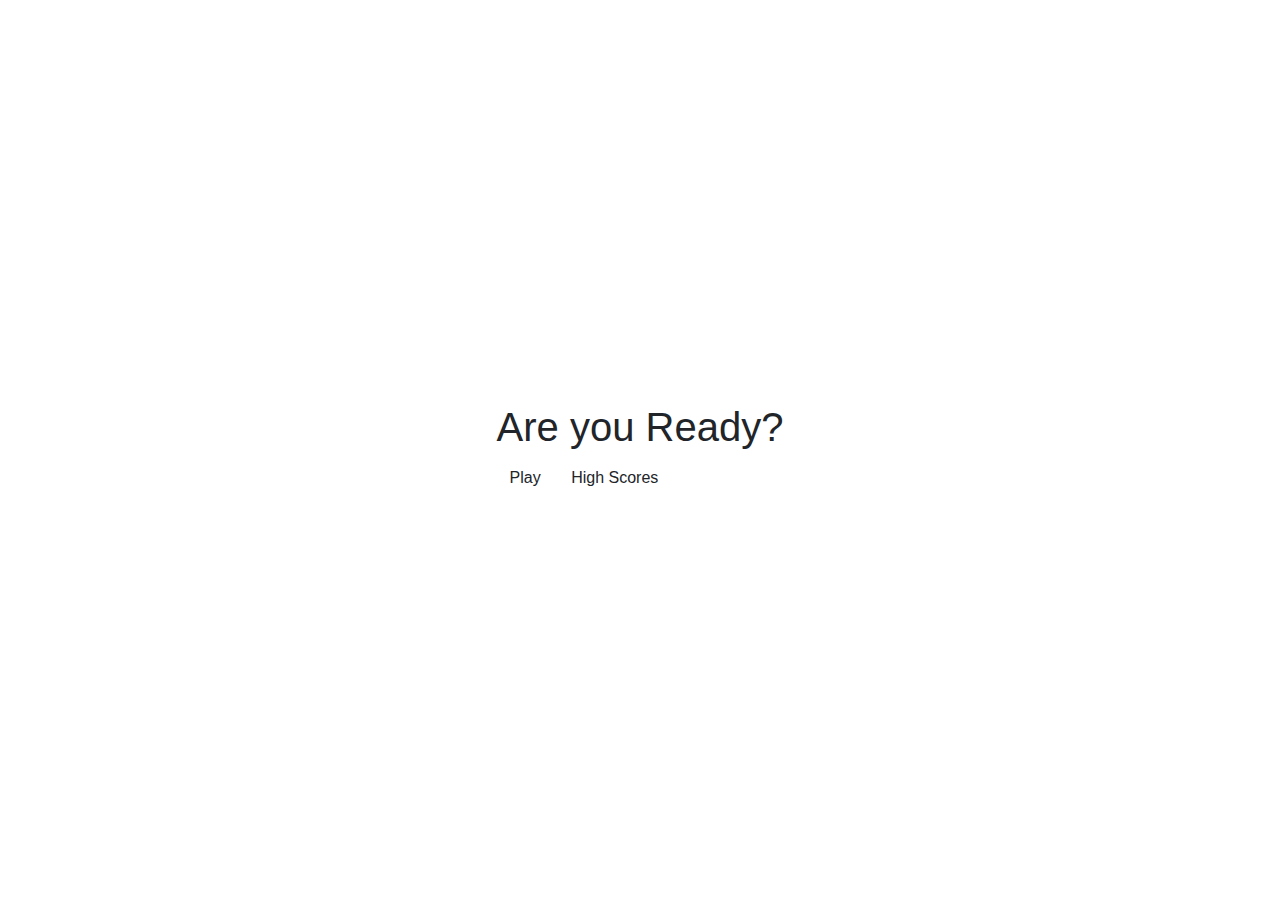
<file: index.html>
<!DOCTYPE html>
<html lang="en">
<head>
    <meta charset="UTF-8">
    <meta name="viewport" content="width=device-width, initial-scale=1.0">
    <title>Javascript Quiz</title>
    <link rel="stylesheet" href="https://stackpath.bootstrapcdn.com/bootstrap/4.3.1/css/bootstrap.min.css" integrity="sha384-ggOyR0iXCbMQv3Xipma34MD+dH/1fQ784/j6cY/iJTQUOhcWr7x9JvoRxT2MZw1T" crossorigin="anonymous">
    <link rel="stylesheet" href="./assets/styles.css">
</head>
<body>
    <div class="containerHome">
        <div id="home" class="flex-column flex-center">
            <h1>Are you Ready?</h1>
            <a href="./pages/quiz.html" class="btn">Play</a>
            <a href="./pages/highscores.html" id="highscore-btn" class="btn">High Scores<i></i></a>
        </div>
    </div>
</body>
</html>
</file>
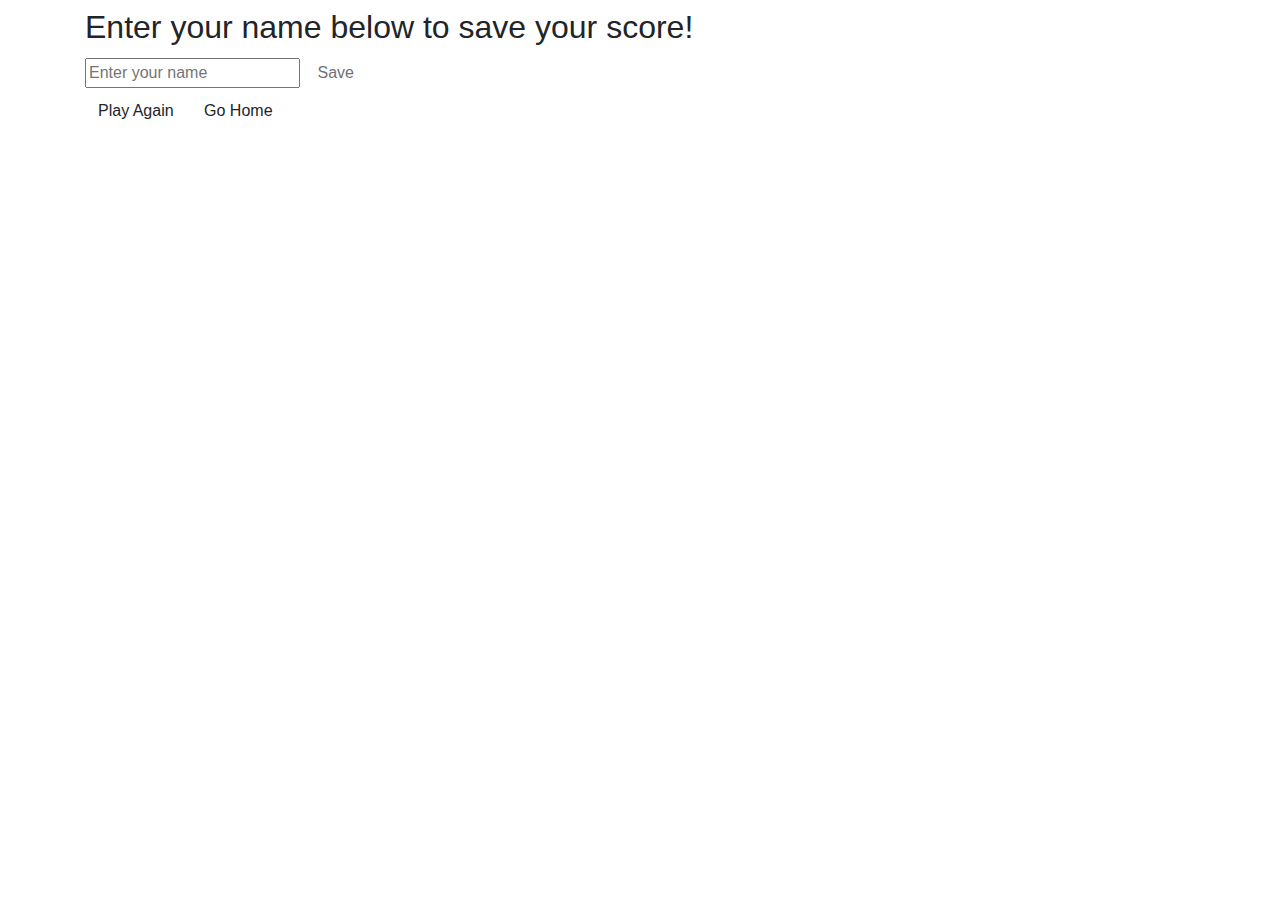
<file: pages/endquiz.html>
<!DOCTYPE html>
<html lang="en">
<head>
    <meta charset="UTF-8">
    <meta name="viewport" content="width=device-width, initial-scale=1.0">
    <title>Document</title>
    <link rel="stylesheet" href="https://stackpath.bootstrapcdn.com/bootstrap/4.3.1/css/bootstrap.min.css" integrity="sha384-ggOyR0iXCbMQv3Xipma34MD+dH/1fQ784/j6cY/iJTQUOhcWr7x9JvoRxT2MZw1T" crossorigin="anonymous">
    <link rel="stylesheet" href="../assets/styles.css">
</head>
<body>
    <div class="container">
        <div id="end" class="flex-center flex-column">
            <h1 id="finalScore">0</h1>
            <form class="end-form-container">
                <h2 id="end-text">Enter your name below to save your score!</h2>
                <input type="text" name="name" id="username" placeholder="Enter your name">
                <button class="btn" id="saveScoreBtn" type="submit" onclick="saveHighScore(event)" disabled>Save</button>
            </form>
            <a href="../index.html" class="btn">Play Again</a>
            <a href="../index.html" class="btn">Go Home<i class="fas fa-home"></i></a>
        </div>
    </div>
    <script src="../assets/js/endquiz.js"></script>
</body>
</html>
</file>
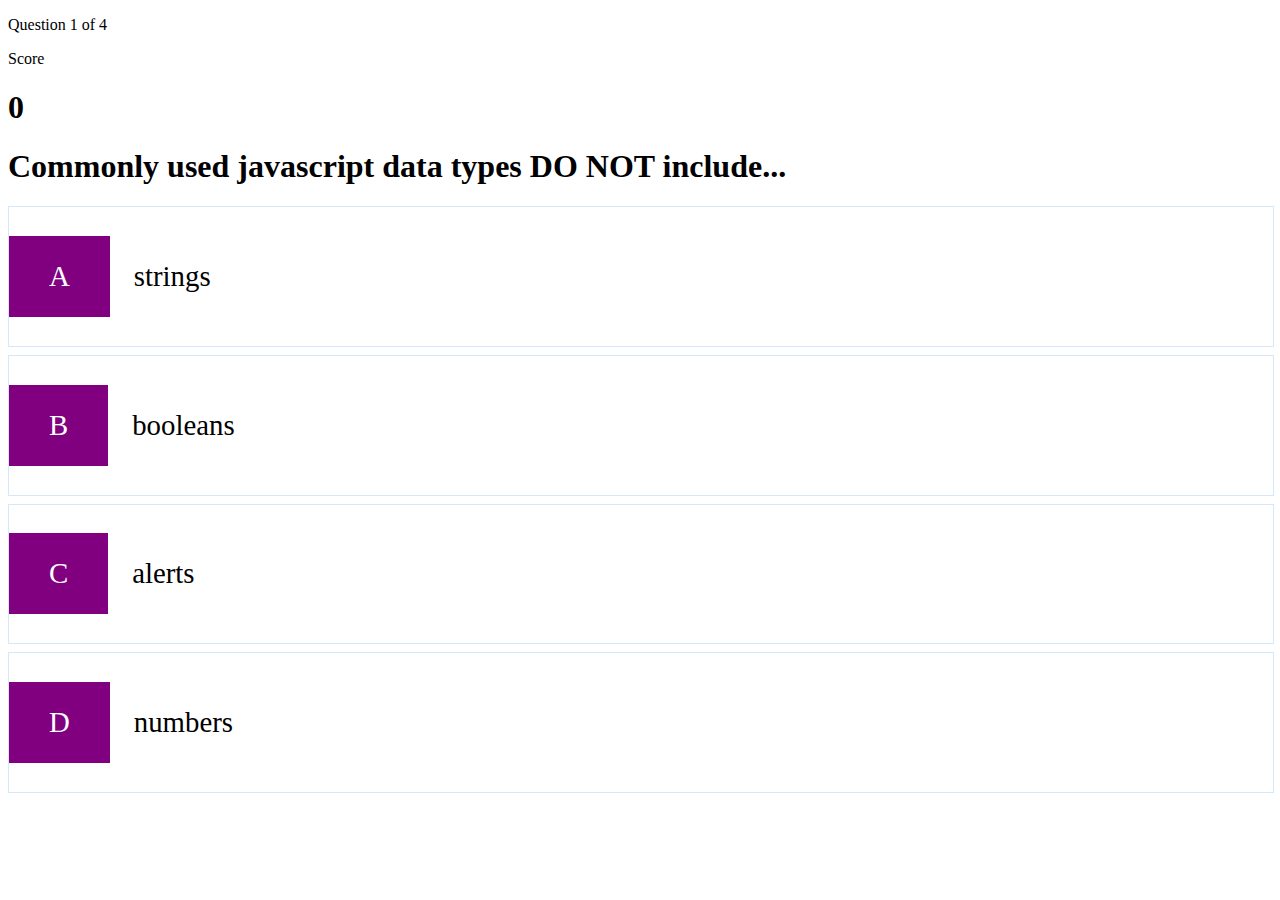
<file: pages/quiz.html>
<!DOCTYPE html>
<html lang="en">
<head>
    <meta charset="UTF-8">
    <meta name="viewport" content="width=device-width, initial-scale=1.0">
    <title>Javascript Quiz</title>
    <!-- <link rel="stylesheet" href="https://stackpath.bootstrapcdn.com/bootstrap/4.3.1/css/bootstrap.min.css" integrity="sha384-ggOyR0iXCbMQv3Xipma34MD+dH/1fQ784/j6cY/iJTQUOhcWr7x9JvoRxT2MZw1T" crossorigin="anonymous"> -->
    <link rel="stylesheet" href="../assets/styles.css">
</head>
<body>
    <div class="container">
        <div id="game" class="justify-center flex-column">
            <div id="hud">
                <div class="hud-item">
                    <p id="progressText" class="hud-prefix">
                        Question
                    </p>
                    <div id="progressBar">
                        <div id="progressBarFull"></div>
                    </div>
                </div>
                <div class="hud-item">
                    <p class="hud-prefix">
                        Score
                    </p>
                    <h1 class="hud-main-text" id="score">
                        0
                    </h1>
                </div>
            </div>
            <h1 id="question">What is the answer to this question</h1>
            <div class="choice-container">
                <p class="choice-prefix">A</p>
                <p class="choice-text" data-number="1">Choice</p>
            </div>
            <div class="choice-container">
                <p class="choice-prefix">B</p>
                <p class="choice-text" data-number="2">Choice 2</p>
            </div>
            <div class="choice-container">
                <p class="choice-prefix">C</p>
                <p class="choice-text" data-number="3">Choice 3</p>
            </div>
            <div class="choice-container">
                <p class="choice-prefix">D</p>
                <p class="choice-text" data-number="4">Choice 4</p>
            </div>
        </div>
    </div>
</body>
<script src="../assets/js/quiz.js"></script>
</html>
</file>
<file: assets/styles.css>
.containerHome {
    width: 100vw;
    height: 100vh;
    display: flex;
    justify-content: center;
    align-items: center;
    max-width: 80rem;
    margin: 0 auto;
    padding: 2rem;
}

.choice-container {
    display: flex;
    margin-bottom: 0.5rem;
    width: 100%;
    font-size: 1.8rem;
    border: 0.1rem solid rgb(86, 165, 235, 0.25);
    background-color: white;
  }
  
  .choice-container:hover {
    cursor: pointer;
    box-shadow: 0 0.4rem 1.4rem 0 rgba(86, 185, 235, 0.5);
    transform: translateY(-0.1rem);
    transition: transform 150ms;
  }
  
  .choice-prefix {
    padding: 1.5rem 2.5rem;
    background-color: purple;
    color: white;
  }
  
  .choice-text {
    padding: 1.5rem;
    width: 100%;
  }

  .correct {
    background-color: #28a745;
  }
  
  .incorrect {
    background-color: #dc3545;
  }
</file>
